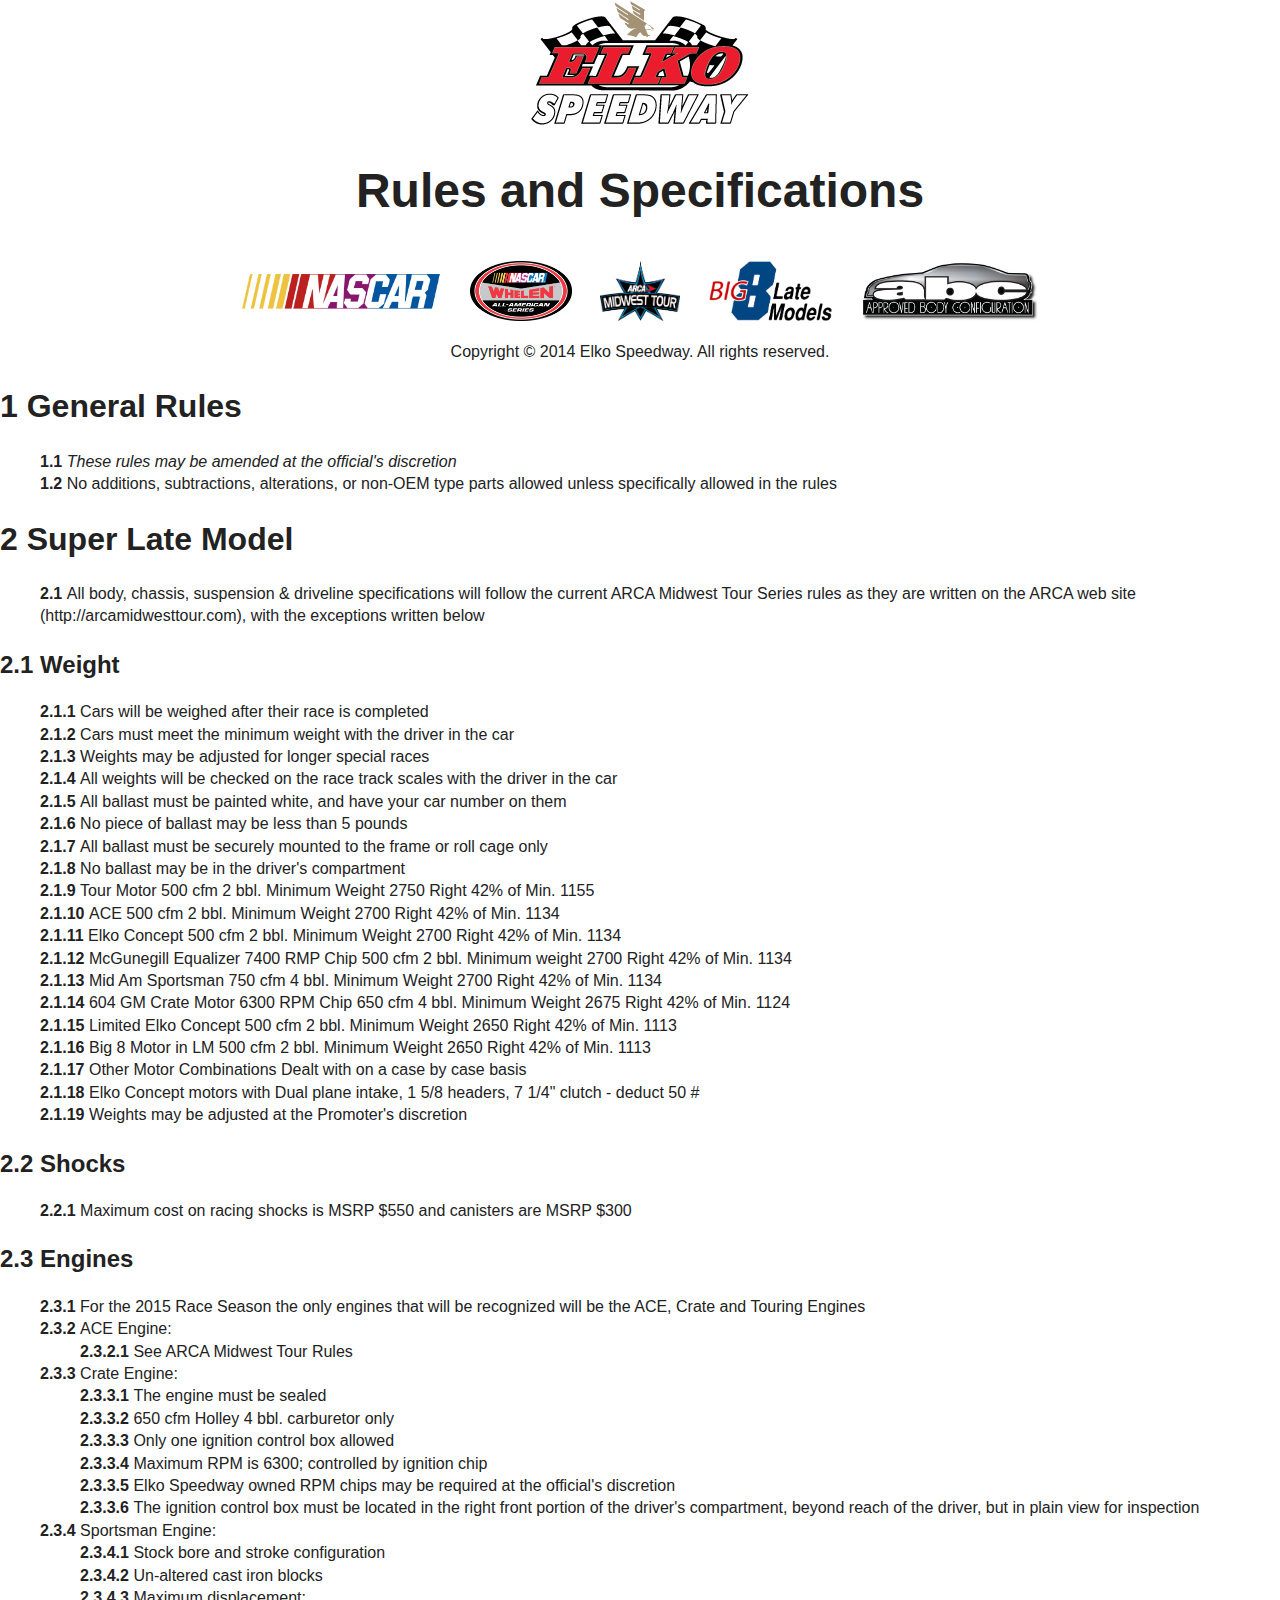
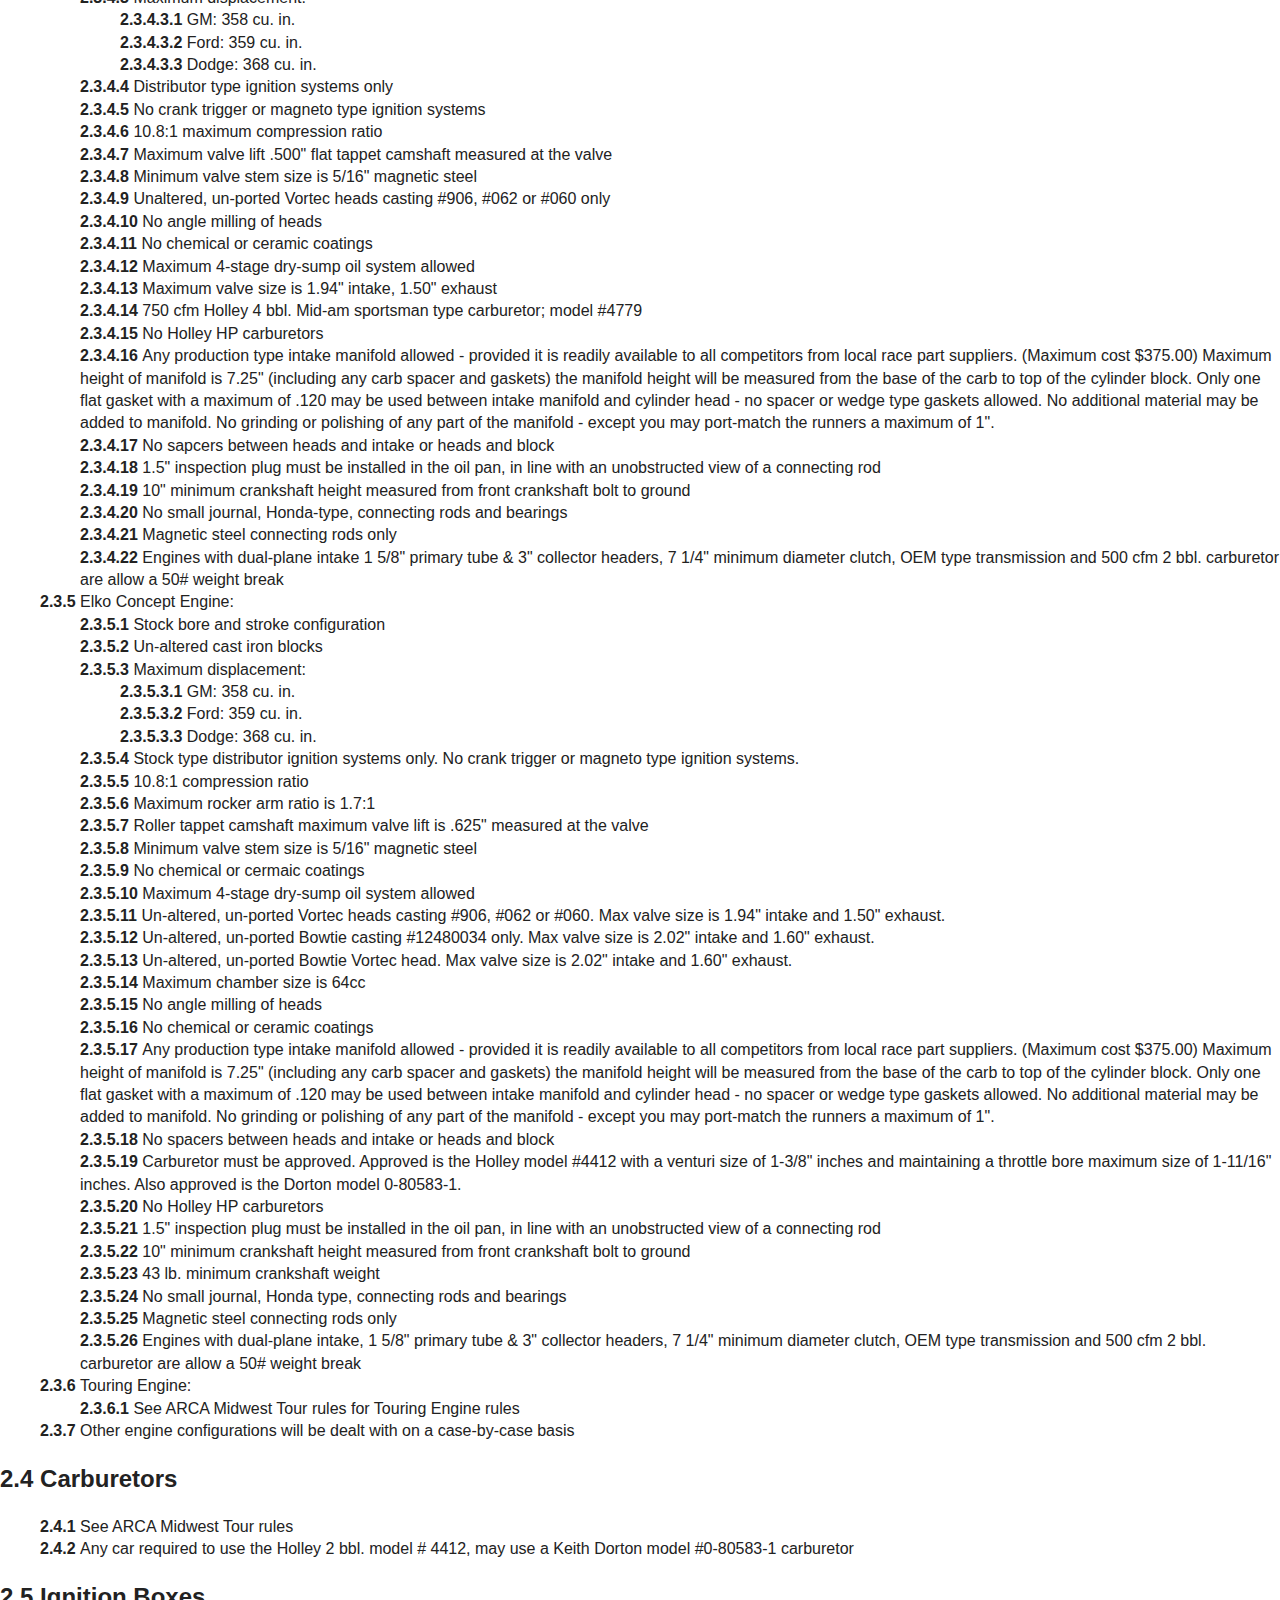
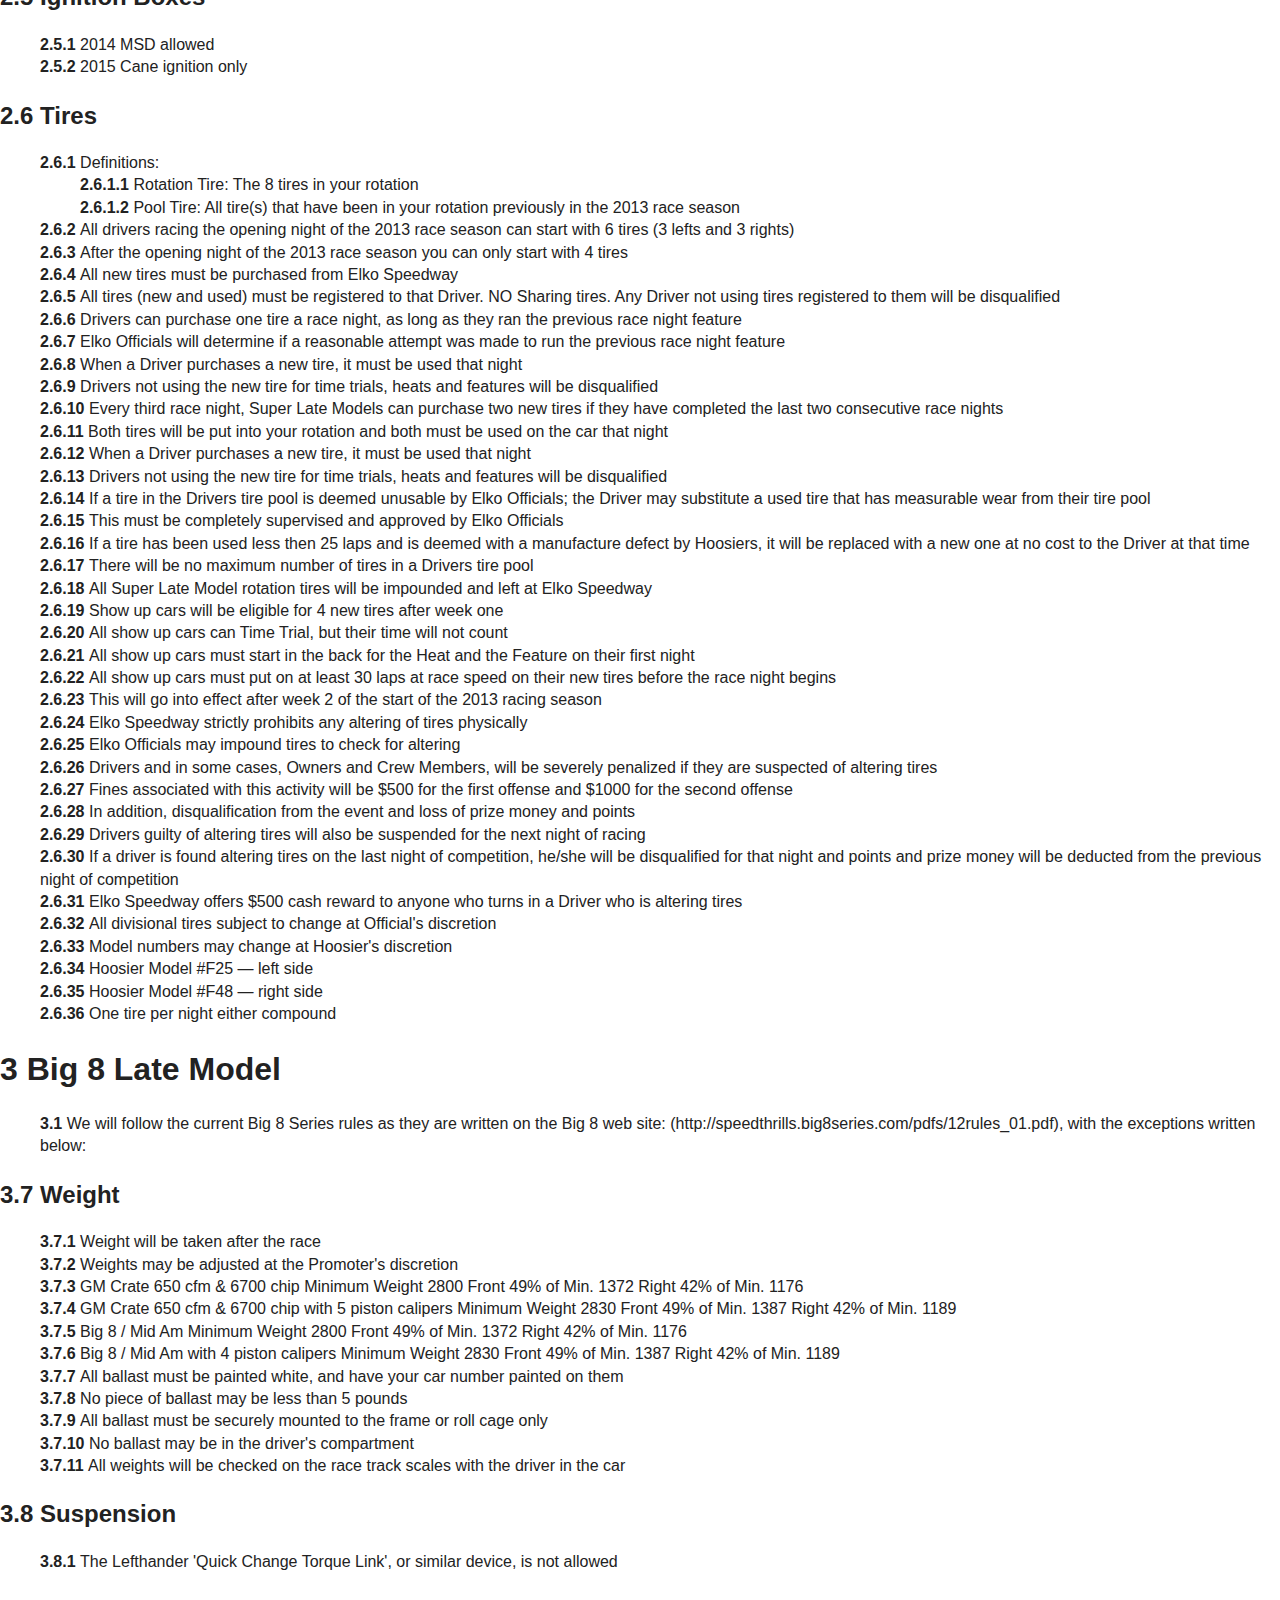
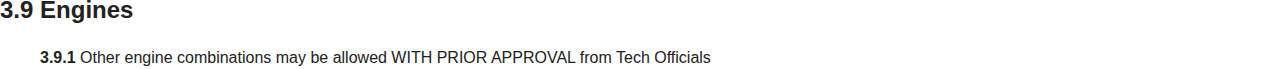
<file: index.html>
<!DOCTYPE html>
<!--[if lt IE 7]>      <html class="no-js lt-ie9 lt-ie8 lt-ie7"> <![endif]-->
<!--[if IE 7]>         <html class="no-js lt-ie9 lt-ie8"> <![endif]-->
<!--[if IE 8]>         <html class="no-js lt-ie9"> <![endif]-->
<!--[if gt IE 8]><!--> <html class="no-js"> <!--<![endif]-->
<head>
<meta charset="utf-8">
<meta http-equiv="X-UA-Compatible" content="IE=edge">
<title>Elko Speedway Rules and Specifications</title>
<meta name="description" content="">
<meta name="viewport" content="width=device-width, initial-scale=1">

<!-- Place favicon.ico and apple-touch-icon.png in the root directory -->

<link rel="stylesheet" href="css/normalize.css">
<link rel="stylesheet" href="css/main.css">
<script src="js/vendor/modernizr-2.6.2.min.js"></script>
</head>
<body>
<!--[if lt IE 7]>
            <p class="browsehappy">You are using an <strong>outdated</strong> browser. Please <a href="http://browsehappy.com/">upgrade your browser</a> to improve your experience.</p>
        <![endif]-->

<!-- Add your site or application content here -->
<div id='header'>
  <span>
    <img src='img/Elko Speedway Logo.png'/>
  </span>
  <p class='title'>Rules and Specifications</p>
  <div id='sub-header'>
    <span>
      <span>
        <img src='img/NASCAR Logo.png'/>
      </span>
      <span>
        <img src='img/NASCAR Whelen All-American Series Logo.png'/>
      </span>
      <span>
        <img src='img/ARCA Midwest Tour Logo.png'/>
      </span>
      <span>
        <img src='img/Big 8 Late Models Logo.png'/>
      </span>
      <span>
        <img src='img/Approved Body Configuration Logo.png'/>
      </span>
    </span>
  </div>
  <p>Copyright &copy; 2014 Elko Speedway. All rights reserved.</p>
</div>
<div>
  <h1>General Rules</h1>
  <ol>
    <li><i>These rules may be amended at the official's discretion</i></li>
    <li>No additions, subtractions, alterations, or non-OEM type parts allowed unless specifically allowed in the rules</li>
  </ol>
</div>
<div>
  <h1>Super Late Model</h1>
  <ol>
    <li>All body, chassis, suspension &amp; driveline specifications will follow the current ARCA Midwest Tour Series rules as they are written on the ARCA web site (http://arcamidwesttour.com), with the exceptions written below</li>
  </ol>
  <h2>Weight</h2>
  <ol>
    <li>Cars will be weighed after their race is completed</li>
    <li>Cars must meet the minimum weight with the driver in the car</li>
    <li>Weights may be adjusted for longer special races</li>
    <li>All weights will be checked on the race track scales with the driver in the car</li>
    <li>All ballast must be painted white, and have your car number on them</li>
    <li>No piece of ballast may be less than 5 pounds</li>
    <li>All ballast must be securely mounted to the frame or roll cage only</li>
    <li>No ballast may be in the driver's compartment</li>
    <li>Tour Motor 500 cfm 2 bbl. Minimum Weight 2750 Right 42% of Min. 1155</li>
    <li>ACE 500 cfm 2 bbl. Minimum Weight 2700 Right 42% of Min. 1134</li>
    <li>Elko Concept 500 cfm 2 bbl. Minimum Weight 2700 Right 42% of Min. 1134</li>
    <li>McGunegill Equalizer 7400 RMP Chip 500 cfm 2 bbl. Minimum weight 2700 Right 42% of Min. 1134</li>
    <li>Mid Am Sportsman 750 cfm 4 bbl. Minimum Weight 2700 Right 42% of Min. 1134</li>
    <li>604 GM Crate Motor 6300 RPM Chip 650 cfm 4 bbl. Minimum Weight 2675 Right 42% of Min. 1124</li>
    <li>Limited Elko Concept 500 cfm 2 bbl. Minimum Weight 2650 Right 42% of Min. 1113</li>
    <li>Big 8 Motor in LM 500 cfm 2 bbl. Minimum Weight 2650 Right 42% of Min. 1113</li>
    <li>Other Motor Combinations Dealt with on a case by case basis</li>
    <li>Elko Concept motors with Dual plane intake, 1 5/8 headers, 7 1/4" clutch - deduct 50 #</li>
    <li>Weights may be adjusted at the Promoter's discretion</li>
  </ol>
  <h2>Shocks</h2>
  <ol><li>Maximum cost on racing shocks is MSRP $550 and canisters are MSRP $300</li></ol>
  <h2>Engines</h2>
  <ol>
    <li>For the 2015 Race Season the only engines that will be recognized will be the ACE, Crate and Touring Engines</li>
    <li>ACE Engine:
    <ol>
      <li>See ARCA Midwest Tour Rules</li>
    </ol>
    </li>
    <li>Crate Engine:
    <ol>
      <li>The engine must be sealed</li>
      <li>650 cfm Holley 4 bbl. carburetor only</li>
      <li>Only one ignition control box allowed</li>
      <li>Maximum RPM is 6300; controlled by ignition chip</li>
      <li>Elko Speedway owned RPM chips may be required at the official's discretion</li>
      <li>The ignition control box must be located in the right front portion of the driver's compartment, beyond reach of the driver, but in plain view for inspection</li>
    </ol>
    </li>
    <li>Sportsman Engine:
    <ol>
      <li>Stock bore and stroke configuration</li>
      <li>Un-altered cast iron blocks</li>
      <li>Maximum displacement:
      <ol>
        <li>GM: 358 cu. in.</li>
        <li>Ford: 359 cu. in.</li>
        <li>Dodge: 368 cu. in.</li>
      </ol>
      </li>
      <li>Distributor type ignition systems only</li>
      <li>No crank trigger or magneto type ignition systems</li>
      <li>10.8:1 maximum compression ratio</li>
      <li>Maximum valve lift .500" flat tappet camshaft measured at the valve</li>
      <li>Minimum valve stem size is 5/16" magnetic steel</li>
      <li>Unaltered, un-ported Vortec heads casting #906, #062 or #060 only</li>
      <li>No angle milling of heads</li>
      <li>No chemical or ceramic coatings</li>
      <li>Maximum 4-stage dry-sump oil system allowed</li>
      <li>Maximum valve size is 1.94" intake, 1.50" exhaust</li>
      <li>750 cfm Holley 4 bbl. Mid-am sportsman type carburetor; model #4779</li>
      <li>No Holley HP carburetors</li>
      <li>Any production type intake manifold allowed - provided it is readily available to all competitors from local race part suppliers. (Maximum cost $375.00) Maximum height of manifold is 7.25" (including any carb spacer and gaskets) the manifold height will be measured from the base of the carb to top of the cylinder block. Only one flat gasket with a maximum of .120 may be used between intake manifold and cylinder head - no spacer or wedge type gaskets allowed. No additional material may be added to manifold. No grinding or polishing of any part of the manifold - except you may port-match the runners a maximum of 1".</li>
      <li>No sapcers between heads and intake or heads and block</li>
      <li>1.5" inspection plug must be installed in the oil pan, in line with an unobstructed view of a connecting rod</li>
      <li>10" minimum crankshaft height measured from front crankshaft bolt to ground</li>
      <li>No small journal, Honda-type, connecting rods and bearings</li>
      <li>Magnetic steel connecting rods only</li>
      <li>Engines with dual-plane intake 1 5/8" primary tube &amp; 3" collector headers, 7 1/4" minimum diameter clutch, OEM type transmission and 500 cfm 2 bbl. carburetor are allow a 50# weight break</li>
      </li>
    </ol>
    </li>
    <li>Elko Concept Engine:
    <ol>
      <li>Stock bore and stroke configuration</li>
      <li>Un-altered cast iron blocks</li>
      <li>Maximum displacement:
      <ol>
        <li>GM: 358 cu. in.</li>
        <li>Ford: 359 cu. in.</li>
        <li>Dodge: 368 cu. in.</li>
      </ol>
      </li>
      <li>Stock type distributor ignition systems only. No crank trigger or magneto type ignition systems.</li>
      <li>10.8:1 compression ratio</li>
      <li>Maximum rocker arm ratio is 1.7:1</li>
      <li>Roller tappet camshaft maximum valve lift is .625" measured at the valve</li>
      <li>Minimum valve stem size is 5/16" magnetic steel</li>
      <li>No chemical or cermaic coatings</li>
      <li>Maximum 4-stage dry-sump oil system allowed</li>
      <li>Un-altered, un-ported Vortec heads casting #906, #062 or #060. Max valve size is 1.94" intake and 1.50" exhaust.</li>
      <li>Un-altered, un-ported Bowtie casting #12480034 only. Max valve size is 2.02" intake and 1.60" exhaust.</li>
      <li>Un-altered, un-ported Bowtie Vortec head. Max valve size is 2.02" intake and 1.60" exhaust.</li>
      <li>Maximum chamber size is 64cc</li>
      <li>No angle milling of heads</li>
      <li>No chemical or ceramic coatings</li>
      <li>Any production type intake manifold allowed - provided it is readily available to all competitors from local race part suppliers. (Maximum cost $375.00) Maximum height of manifold is 7.25" (including any carb spacer and gaskets) the manifold height will be measured from the base of the carb to top of the cylinder block. Only one flat gasket with a maximum of .120 may be used between intake manifold and cylinder head - no spacer or wedge type gaskets allowed. No additional material may be added to manifold. No grinding or polishing of any part of the manifold - except you may port-match the runners a maximum of 1".</li>
      <li>No spacers between heads and intake or heads and block</li>
      <li>Carburetor must be approved. Approved is the Holley model #4412 with a venturi size of 1-3/8" inches and maintaining a throttle bore maximum size of 1-11/16" inches. Also approved is the Dorton model 0-80583-1.</li>
      <li>No Holley HP carburetors</li>
      <li>1.5" inspection plug must be installed in the oil pan, in line with an unobstructed view of a connecting rod</li>
      <li>10" minimum crankshaft height measured from front crankshaft bolt to ground</li>
      <li>43 lb. minimum crankshaft weight</li>
      <li>No small journal, Honda type, connecting rods and bearings</li>
      <li>Magnetic steel connecting rods only</li>
      <li>Engines with dual-plane intake, 1 5/8" primary tube &amp; 3" collector headers, 7 1/4" minimum diameter clutch, OEM type transmission and 500 cfm 2 bbl. carburetor are allow a 50# weight break</li>
    </ol>
    </li>
    <li>Touring Engine:
    <ol>
      <li>See ARCA Midwest Tour rules for Touring Engine rules</li>
    </ol></li>
    <li>Other engine configurations will be dealt with on a case-by-case basis</li>
  </ol>
  <h2>Carburetors</h2>
  <ol>
    <li>See ARCA Midwest Tour rules</li>
    <li>Any car required to use the Holley 2 bbl. model # 4412, may use a Keith Dorton model #0-80583-1 carburetor</li>
  </ol>
  <h2>Ignition Boxes</h2>
  <ol>
    <li>2014 MSD allowed</li>
    <li>2015 Cane ignition only</li>
  </ol>
  <h2>Tires</h2>
  <ol>
    <li>Definitions:
    <ol>
      <li>Rotation Tire: The 8 tires in your rotation</li>
      <li>Pool Tire: All tire(s) that have been in your rotation previously in the 2013 race season</li>
    </ol>
    </li>
    <li>All drivers racing the opening night of the 2013 race season can start with 6 tires (3 lefts and 3 rights)</li>
    <li>After the opening night of the 2013 race season you can only start with 4 tires</li>
    <li>All new tires must be purchased from Elko Speedway</li>
    <li>All tires (new and used) must be registered to that Driver. NO Sharing tires. Any Driver not using tires registered to them will be disqualified</li>
    <li>Drivers can purchase one tire a race night, as long as they ran the previous race night feature</li>
    <li>Elko Officials will determine if a reasonable attempt was made to run the previous race night feature</li>
    <li>When a Driver purchases a new tire, it must be used that night</li>
    <li>Drivers not using the new tire for time trials, heats and features will be disqualified</li>
    <li>Every third race night, Super Late Models can purchase two new tires if they have completed the last two consecutive race nights</li>
    <li>Both tires will be put into your rotation and both must be used on the car that night</li>
    <li>When a Driver purchases a new tire, it must be used that night</li>
    <li>Drivers not using the new tire for time trials, heats and features will be disqualified</li>
    <li>If a tire in the Drivers tire pool is deemed unusable by Elko Officials; the Driver may substitute a used tire that has measurable wear from their tire pool</li>
    <li>This must be completely supervised and approved by Elko Officials</li>
    <li>If a tire has been used less then 25 laps and is deemed with a manufacture defect by Hoosiers, it will be replaced with a new one at no cost to the Driver at that time</li>
    <li>There will be no maximum number of tires in a Drivers tire pool</li>
    <li>All Super Late Model rotation tires will be impounded and left at Elko Speedway</li>
    <li>Show up cars will be eligible for 4 new tires after week one</li>
    <li>All show up cars can Time Trial, but their time will not count</li>
    <li>All show up cars must start in the back for the Heat and the Feature on their first night</li>
    <li>All show up cars must put on at least 30 laps at race speed on their new tires before the race night begins</li>
    <li>This will go into effect after week 2 of the start of the 2013 racing season</li>
    <li>Elko Speedway strictly prohibits any altering of tires physically</li>
    <li>Elko Officials may impound tires to check for altering</li>
    <li>Drivers and in some cases, Owners and Crew Members, will be severely penalized if they are suspected of altering tires</li>
    <li>Fines associated with this activity will be $500 for the first offense and $1000 for the second offense</li>
    <li>In addition, disqualification from the event and loss of prize money and points</li>
    <li>Drivers guilty of altering tires will also be suspended for the next night of racing</li>
    <li>If a driver is found altering tires on the last night of competition, he/she will be disqualified for that night and points and prize money will be deducted from the previous night of competition</li>
    <li>Elko Speedway offers $500 cash reward to anyone who turns in a Driver who is altering tires</li>
    <li>All divisional tires subject to change at Official's discretion</li>
    <li>Model numbers may change at Hoosier's discretion</li>
    <li>Hoosier Model #F25 &#8212; left side</li>
    <li>Hoosier Model #F48 &#8212; right side</li>
    <li>One tire per night either compound</li>
  </ol>
</div>
<div>
  <h1>Big 8 Late Model</h1>
  <ol>
    <li>We will follow the current Big 8 Series rules as they are written on the Big 8 web site: (http://speedthrills.big8series.com/pdfs/12rules_01.pdf), with the exceptions written below:</li>
  </ol>
  <h2>Weight</h2>
  <ol>
    <li>Weight will be taken after the race</li>
    <li>Weights may be adjusted at the Promoter's discretion</li>
    <li>GM Crate 650 cfm &amp; 6700 chip Minimum Weight 2800 Front 49% of Min. 1372 Right 42% of Min. 1176</li>
    <li>GM Crate 650 cfm &amp; 6700 chip with 5 piston calipers Minimum Weight 2830 Front 49% of Min. 1387 Right 42% of Min. 1189</li>
    <li>Big 8 / Mid Am Minimum Weight 2800 Front 49% of Min. 1372 Right 42% of Min. 1176</li>
    <li>Big 8 / Mid Am with 4 piston calipers Minimum Weight 2830 Front 49% of Min. 1387 Right 42% of Min. 1189</li>
    <li>All ballast must be painted white, and have your car number painted on them</li>
    <li>No piece of ballast may be less than 5 pounds</li>
    <li>All ballast must be securely mounted to the frame or roll cage only</li>
    <li>No ballast may be in the driver's compartment</li>
    <li>All weights will be checked on the race track scales with the driver in the car</li>
  </ol>
  <h2>Suspension</h2>
  <ol>
    <li>The Lefthander 'Quick Change Torque Link', or similar device, is not allowed</li>
  </ol>
  <h2>Engines</h2>
  <ol>
    <li>Other engine combinations may be allowed WITH PRIOR APPROVAL from Tech Officials</li>
  </ol>
</div>
<script src="//ajax.googleapis.com/ajax/libs/jquery/1.10.2/jquery.min.js"></script>
<script>window.jQuery || document.write('<script src="js/vendor/jquery-1.10.2.min.js"><\/script>')</script>
<script src="js/plugins.js"></script>
<script src="js/main.js"></script>

</body>
</html>
</file>
<file: css/main.css>
/*! HTML5 Boilerplate v4.3.0 | MIT License | http://h5bp.com/ */

/*
 * What follows is the result of much research on cross-browser styling.
 * Credit left inline and big thanks to Nicolas Gallagher, Jonathan Neal,
 * Kroc Camen, and the H5BP dev community and team.
 */

/* ==========================================================================
Base styles: opinionated defaults
========================================================================== */

html,
button,
input,
select,
textarea {
  color: #222;
}

html {
  font-size: 1em;
  line-height: 1.4;
}

/*
 * Remove text-shadow in selection highlight: h5bp.com/i
 * These selection rule sets have to be separate.
 * Customize the background color to match your design.
 */

::-moz-selection {
  background: #b3d4fc;
  text-shadow: none;
}

::selection {
  background: #b3d4fc;
  text-shadow: none;
}

/*
 * A better looking default horizontal rule
 */

hr {
  display: block;
  height: 1px;
  border: 0;
  border-top: 1px solid #ccc;
  margin: 1em 0;
  padding: 0;
}

/*
 * Remove the gap between images, videos, audio and canvas and the bottom of
 * their containers: h5bp.com/i/440
 */

audio,
canvas,
img,
video {
  vertical-align: middle;
}

/*
 * Remove default fieldset styles.
 */

fieldset {
  border: 0;
  margin: 0;
  padding: 0;
}

/*
 * Allow only vertical resizing of textareas.
 */

textarea {
  resize: vertical;
}

/* ==========================================================================
Browse Happy prompt
========================================================================== */

.browsehappy {
  margin: 0.2em 0;
  background: #ccc;
  color: #000;
  padding: 0.2em 0;
}

/* ==========================================================================
Author's custom styles
========================================================================== */

/*
 * Image resizing in header
 */
#sub-header img { 
  max-width:200px; /* you can use % */
  max-height:60px;
  height: auto;
  padding: 4px 12px;
}

#header {
  text-align: center;
}

.title {
  font-size: 3em;
  font-weight: bold;
  margin: 0.67em;
}

body {
  counter-reset: section subsection;
}

h1 {
  counter-increment: section;
  counter-reset: subsection;
}

h2 {
  counter-increment: subsection;
}

h1:before {
  content: counter(section) ' ';
}

h2:before {
  content: counter(section) '.' counter(subsection) ' ';
}

ol {
  list-style: none outside none;
  counter-reset: clause;
  margin: 0;
}

ol li {
  counter-increment: clause;
}

ol li:before {
  font-weight: bold;
}

h1+ol li:before {
  content: counter(section) '.' counters(clause, '.') ' ';
}

h2+ol li:before {
  content: counter(section) '.' counter(subsection) '.' counters(clause, '.') ' ';
}

/* ==========================================================================
Helper classes
========================================================================== */

/*
 * Image replacement
 */

.ir {
  background-color: transparent;
  border: 0;
  overflow: hidden;
  /* IE 6/7 fallback */
            *text-indent: -9999px;
          }

          .ir:before {
            content: "";
            display: block;
            width: 0;
            height: 150%;
          }

          /*
           * Hide from both screenreaders and browsers: h5bp.com/u
           */

.hidden {
  display: none !important;
  visibility: hidden;
}

/*
 * Hide only visually, but have it available for screenreaders: h5bp.com/v
 */

.visuallyhidden {
  border: 0;
  clip: rect(0 0 0 0);
  height: 1px;
  margin: -1px;
  overflow: hidden;
  padding: 0;
  position: absolute;
  width: 1px;
}

/*
 * Extends the .visuallyhidden class to allow the element to be focusable
 * when navigated to via the keyboard: h5bp.com/p
 */

.visuallyhidden.focusable:active,
.visuallyhidden.focusable:focus {
  clip: auto;
  height: auto;
  margin: 0;
  overflow: visible;
  position: static;
  width: auto;
}

/*
 * Hide visually and from screenreaders, but maintain layout
 */

.invisible {
  visibility: hidden;
}

/*
 * Clearfix: contain floats
 *
 * For modern browsers
 * 1. The space content is one way to avoid an Opera bug when the
 *    `contenteditable` attribute is included anywhere else in the document.
 *    Otherwise it causes space to appear at the top and bottom of elements
 *    that receive the `clearfix` class.
 * 2. The use of `table` rather than `block` is only necessary if using
 *    `:before` to contain the top-margins of child elements.
 */

.clearfix:before,
.clearfix:after {
  content: " "; /* 1 */
  display: table; /* 2 */
}

.clearfix:after {
  clear: both;
}

/*
 * For IE 6/7 only
 * Include this rule to trigger hasLayout and contain floats.
 */

.clearfix {
  *zoom: 1;
}

/* ==========================================================================
EXAMPLE Media Queries for Responsive Design.
These examples override the primary ('mobile first') styles.
Modify as content requires.
========================================================================== */

@media only screen and (min-width: 35em) {
  /* Style adjustments for viewports that meet the condition */
}

@media print,
(-o-min-device-pixel-ratio: 5/4),
(-webkit-min-device-pixel-ratio: 1.25),
(min-resolution: 120dpi) {
  /* Style adjustments for high resolution devices */
}

/* ==========================================================================
Print styles.
Inlined to avoid required HTTP connection: h5bp.com/r
========================================================================== */

@media print {
  * {
    background: transparent !important;
    color: #000 !important; /* Black prints faster: h5bp.com/s */
    box-shadow: none !important;
    text-shadow: none !important;
  }

  a,
  a:visited {
    text-decoration: underline;
  }

  a[href]:after {
    content: " (" attr(href) ")";
  }

  abbr[title]:after {
    content: " (" attr(title) ")";
  }

  /*
   * Don't show links for images, or javascript/internal links
   */

.ir a:after,
a[href^="javascript:"]:after,
a[href^="#"]:after {
  content: "";
}

pre,
blockquote {
  border: 1px solid #999;
  page-break-inside: avoid;
}

thead {
  display: table-header-group; /* h5bp.com/t */
}

tr,
img {
  page-break-inside: avoid;
}

img {
  max-width: 100% !important;
}

@page {
  margin: 0.5cm;
}

p,
h2,
h3 {
  orphans: 3;
  widows: 3;
}

h2,
h3 {
  page-break-after: avoid;
}
}
</file>
